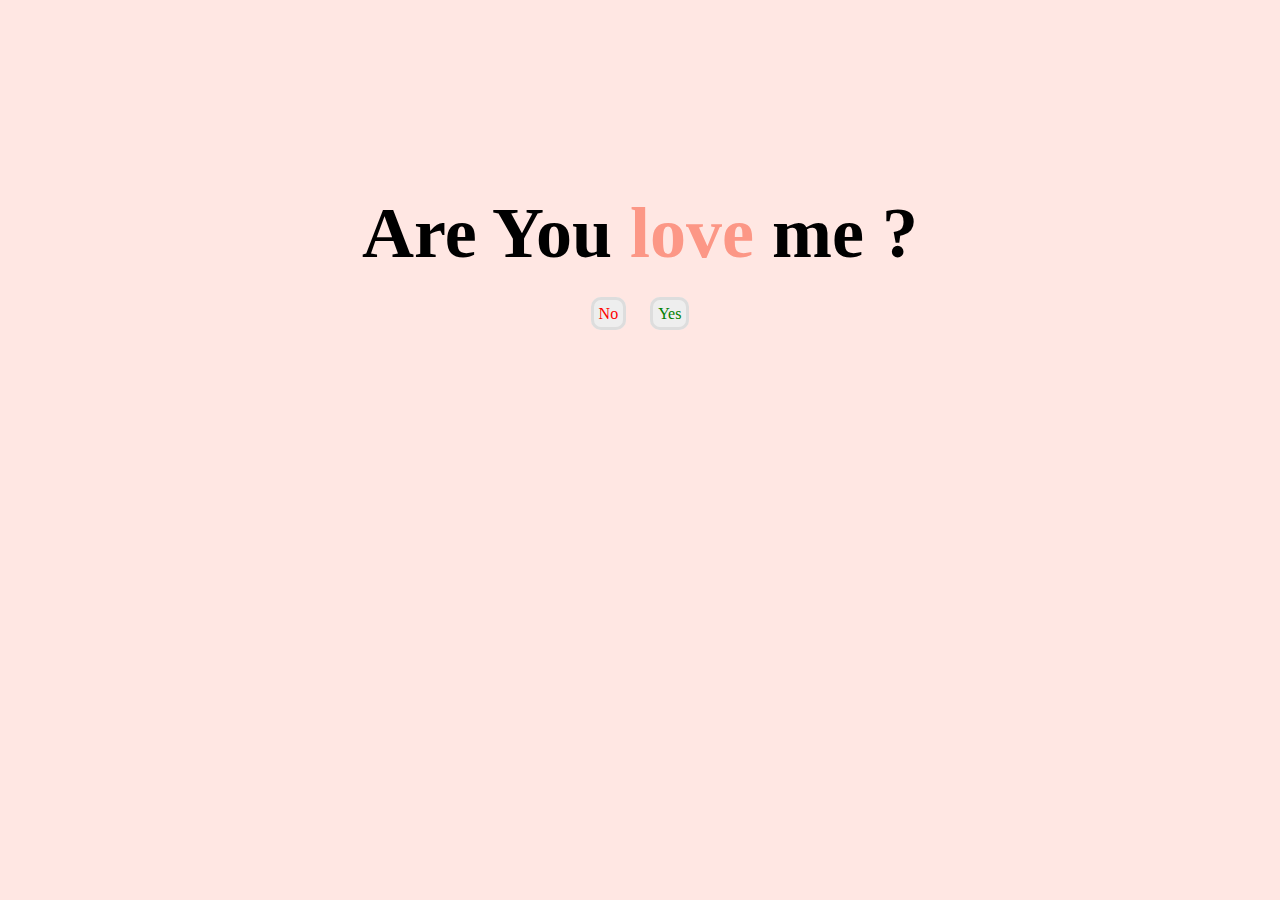
<file: index.html>
<!doctype html>
<html>
<head>
<meta charset="utf-8">
<title></title>
	<link rel="stylesheet" href="style.css">
</head>
<body>
	<div class="container">
	<div class="love">
		<h2>Are You <span>love</span> me ?</h2>
		<a id="no" href="no.html">No</a>
		<a id="yes" href="yes.html">Yes</a>
		</div>
	</div>
</body>
</html>
</file>
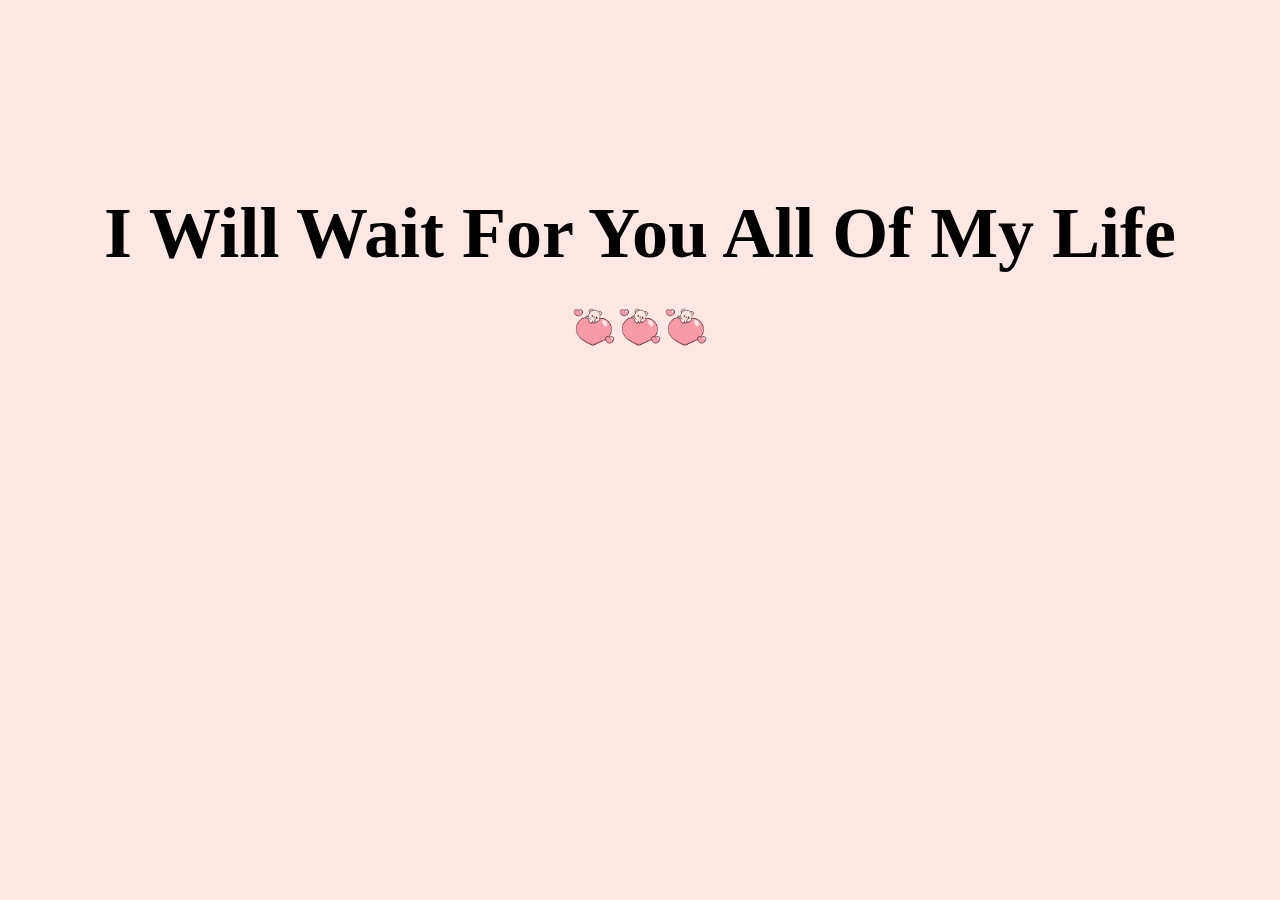
<file: no.html>
<!doctype html>
<html>
<head>
<meta charset="utf-8">
<title>No Expression</title>
	<link rel="stylesheet" href="style.css">
</head>
<body>
	<div class="container">
	<div class="no">
		<h2>I Will Wait For You All Of My Life</h2>
		<img src="output-onlinegiftools.gif" alt="">
		<img src="output-onlinegiftools.gif" alt="">
		<img src="output-onlinegiftools.gif" alt="">
		</div>
	</div>
</body>
</html>
</file>
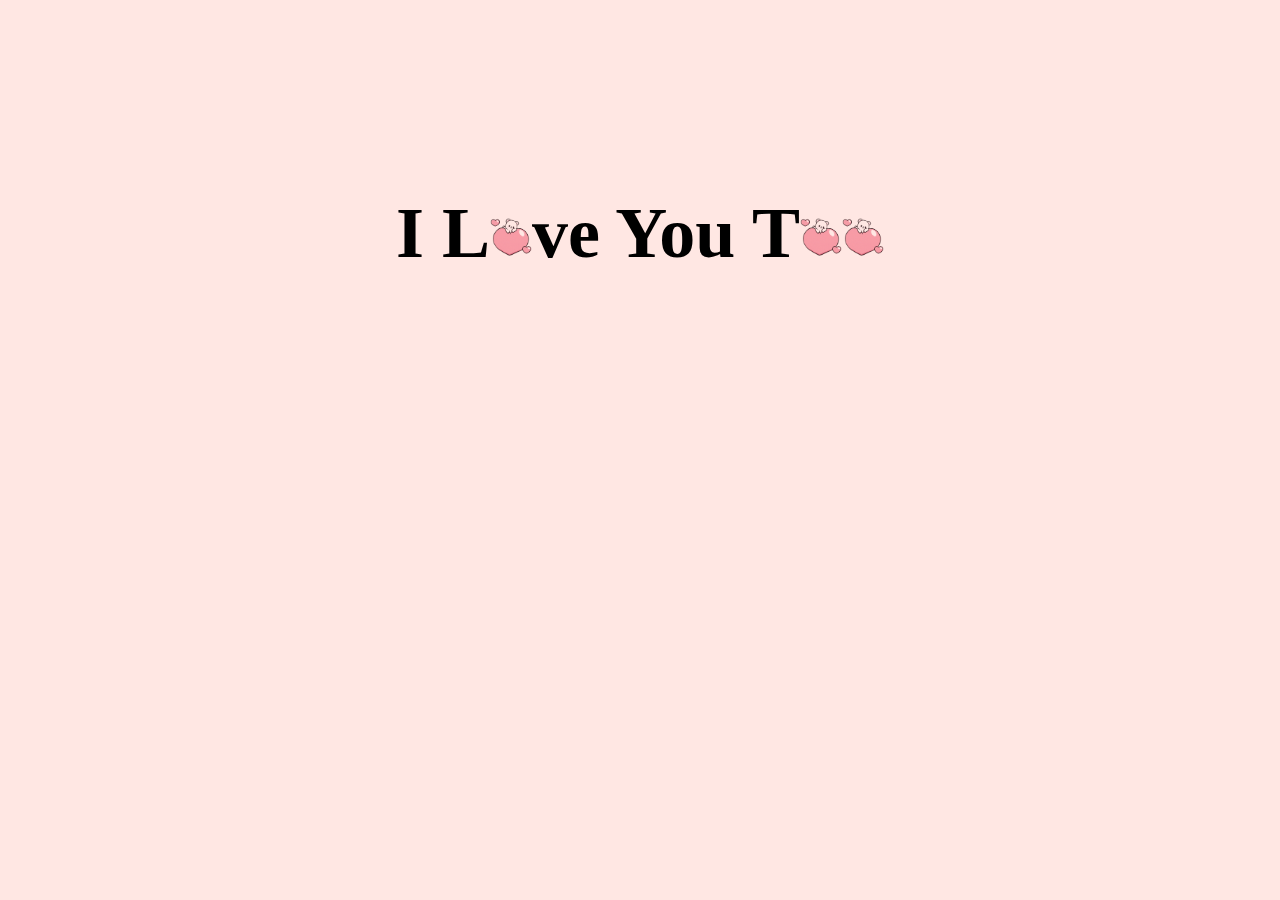
<file: yes.html>
<!doctype html>
<html>
<head>
<meta charset="utf-8">
<title>Yes Expression</title>
	<link rel="stylesheet" href="style.css">
</head>
<body>
	<div class="container">
	<div class="yes">
		<h2>I L<img src="output-onlinegiftools.gif" alt="">ve You T<img src="output-onlinegiftools.gif" alt=""><img src="output-onlinegiftools.gif" alt=""></h2>
		</div>
	</div>
</body>
</html>
</file>
<file: style.css>
*{padding: 0;margin: 0;}
.container{
	height: 100vh;
    width: 100vw;
    color: black;
    background: #ffe7e3;
    text-align: center}
.love,.yes,.no{
	padding-top: 15%;
}
h2{font-size: 72px; margin-bottom: 30px;}
.love span{color: #fc9786;}
.love a{text-decoration: none;background: #eee;
padding: 5px;
margin: 5px 10px;
border: 3px solid #ddd;
border-radius: 10px;}
#no{color: red;}
#yes{color: green;}
img{height: 42px; width: 42px;}
</file>
